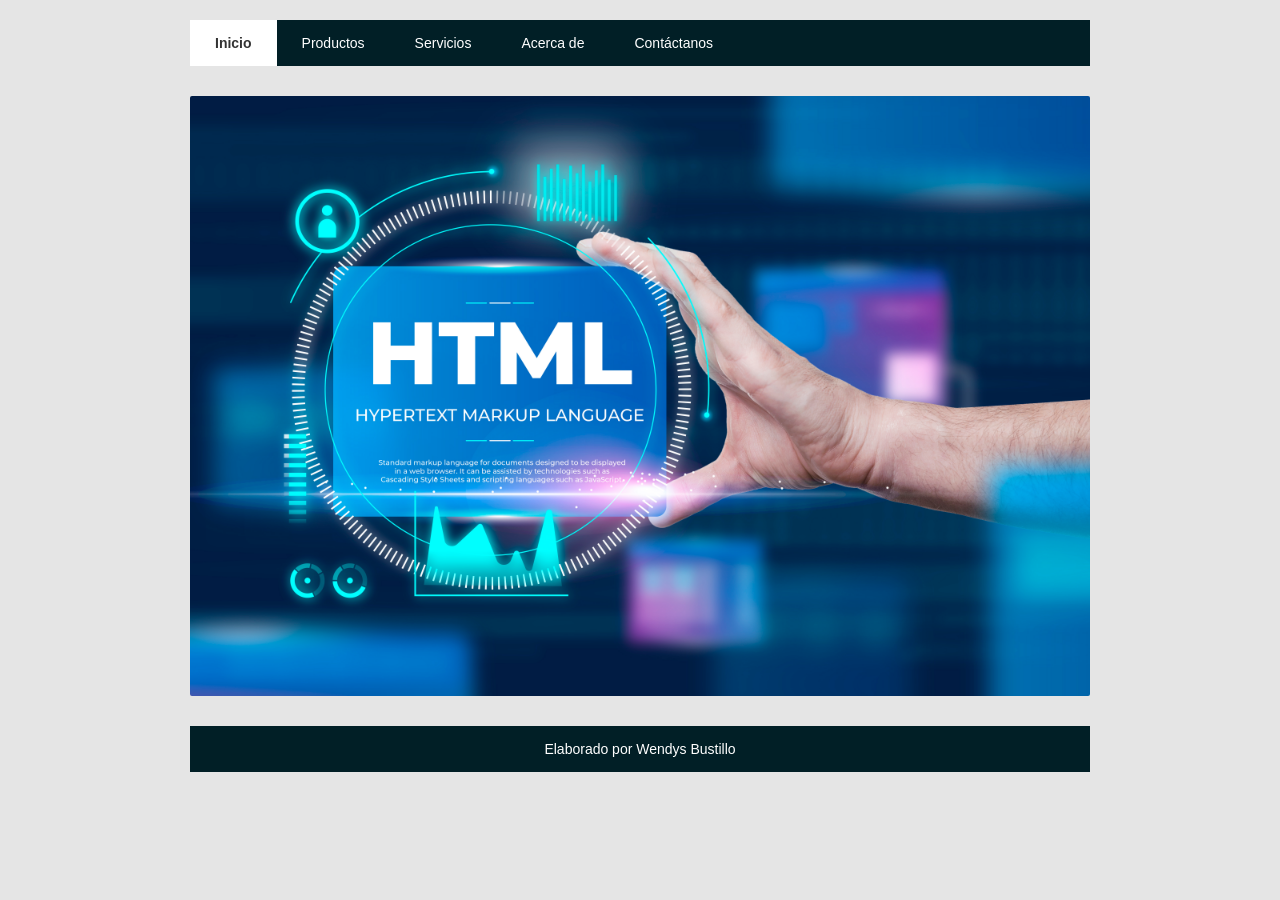
<file: DesarrolloWeb_Wendys_2.2- Evaluación 2/index.html>
<!DOCTYPE html>
<html lang="es">
<head>
    <meta charset="UTF-8">
    <meta name="viewport" content="width=device-width, initial-scale=1.0">
    <title>Trabajo Número 1</title>
    <!-- archivo CSS  -->
    <link rel="stylesheet" href="style.css">
</head>
<body>

    <div class="contenedor">
        <!--MENÚ DE NAVEGACIÓN -->
        <nav>
            <ul>
                <li><a href="#">Inicio</a></li>
                <li><a href="#">Productos</a></li>
                <li><a href="#">Servicios</a></li>
                <li><a href="#">Acerca de</a></li>
                <li><a href="#">Contáctanos</a></li>
            </ul>
        </nav>

        <!-- IMAGEN CENTRAL -->
        <main>
            
            <img class="imagen-central" src="img/foto.jpg" alt="Imagen Central">
        </main>

        <!-- PIE DE PÁGINA -->
        <footer>
            <p>Elaborado por Wendys Bustillo</p>
        </footer>
    </div>

</body>
</html>
</file>
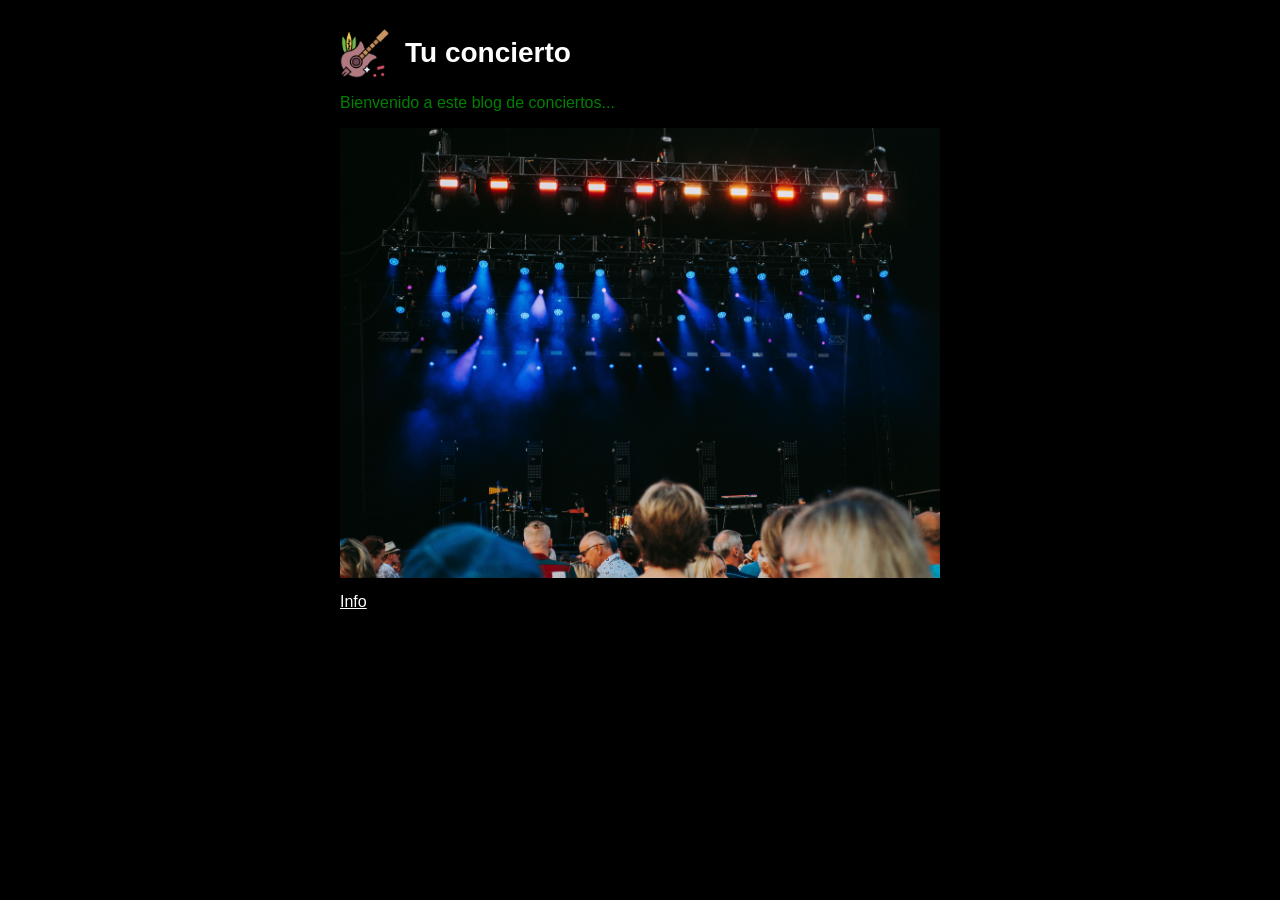
<file: DesarrolloWeb_Wendys_2.3- Evaluación 3/index.html>
<!DOCTYPE html>
<html lang="es">
<head>
    <meta charset="UTF-8">
    <meta name="viewport" content="width=device-width, initial-scale=1.0">
    <title>Tu Concierto - Blog</title>
    <link rel="stylesheet" href="style.css">
</head>
<body>

    <div class="contenedor">
        <!-- Encabezado con título -->
        <header>
            <img src="img/logo1.png" alt="Logo Concierto" class="logo" width="50">  
            <h1>Tu concierto</h1>
        </header>

        <!-- Contenido principal -->
        <main>
            <p>Bienvenido a este blog de conciertos...</p>
            <img src="img/concierto.jpg" alt="Concierto en vivo" class="imagen-banner">
        </main>

        <!-- Pie de página con enlace -->
        <footer>
            <a href="#">Info</a>
        </footer>
    </div>

</body>
</html>
</file>
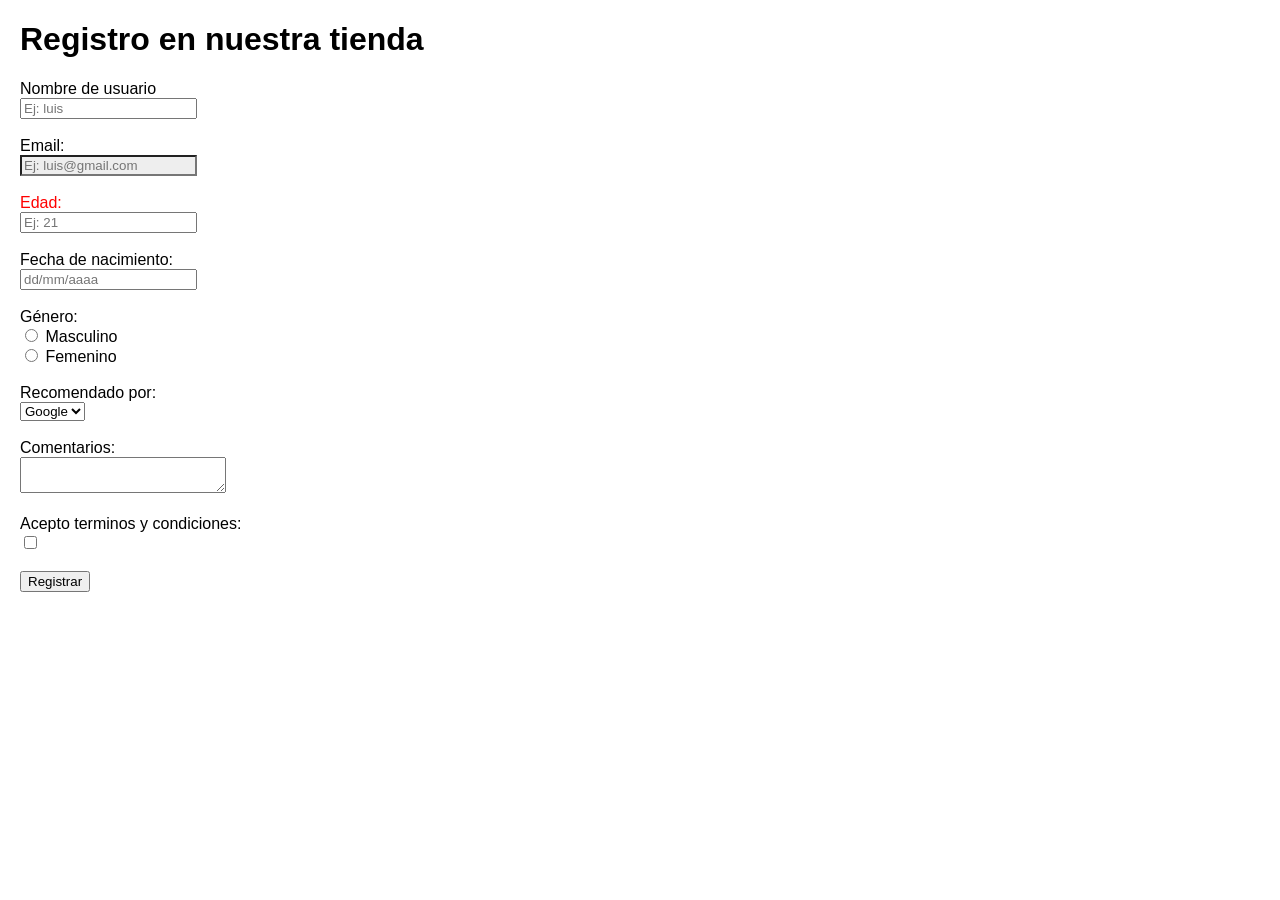
<file: DesarrolloWeb_Wendys_2.4- Evaluación 4/index.html>
<!DOCTYPE html>
<html lang="es">
<head>
 <meta charset="UTF-8">
    <title>Registro en nuestra tienda</title>
    <!-- Punto 1: Enlace a css/estilos.css -->
    <link rel="stylesheet" href="style.css">
</head>
<body>
<h1>Registro en nuestra tienda</h1>

    <form action="#" method="post">
        <!-- Nombre de usuario -->
        <div>
            <label for="usuario">Nombre de usuario</label><br>
            <input type="text" id="usuario" name="usuario" placeholder="Ej: luis">
        </div>
        <br>

        <!-- Email -->
        <div>
            <label for="email">Email:</label><br>
            <input type="email" id="email" name="email" placeholder="Ej: luis@gmail.com">
        </div>
        <br>

        <!-- Edad -->
        <div>
            <label for="edad" style="color: red;">Edad:</label><br>
            <input type="number" id="edad" name="edad" placeholder="Ej: 21">
        </div>
        <br>

        <!-- Fecha de nacimiento -->
        <div>
            <label for="fecha">Fecha de nacimiento:</label><br>
            <input type="text" id="fecha" name="fecha" placeholder="dd/mm/aaaa">
        </div>
        <br>

        <!-- Género -->
        <div>
            <label>Género:</label><br>
            <input type="radio" name="genero" value="m"> Masculino<br>
            <input type="radio" name="genero" value="f"> Femenino
        </div>
        <br>

        <!-- Recomendado por -->
        <div>
            <label for="recomendado">Recomendado por:</label><br>
            <select id="recomendado" name="recomendado">
                <option value="google">Google</option>
                <option value="amigo">Amigo</option>
            </select>
        </div>
        <br>

        <!-- Comentarios  -->
        <div>
            <label for="comentarios">Comentarios:</label><br>
            <textarea id="comentarios" name="comentarios"></textarea>
        </div>
        <br>

        <!-- Acepto términos -->
        <div>
            <label for="terminos">Acepto terminos y condiciones:</label><br>
            <input type="checkbox" id="terminos" name="terminos">
        </div>
        <br>

        <!-- Botón -->
        <button type="submit">Registrar</button>
    </form>


</body>
</html>
</file>
<file: DesarrolloWeb_Wendys_2.2- Evaluación 2/style.css>
:root {
    --color-fondo-pagina: #e5e5e5;
    --color-barra-nav: #011f26;     
    --color-texto-nav: #ffffff;
    --color-activo-fondo: #ffffff;
    --color-activo-texto: #333333;
    --color-hover-fondo: #023842;    
    --fuente-principal: Arial, sans-serif;
}

/* Reset básico */
* {
    margin: 0;
    padding: 0;
    box-sizing: border-box;
}

body {
    background-color: var(--color-fondo-pagina);
    font-family: var(--fuente-principal);
    display: flex;
    flex-direction: column;
    min-height: 100vh;
    align-items: center;
}

/* Contenedor principal centrado */
.contenedor {
    width: 100%;
    max-width: 900px;
    margin: 20px auto;
}

/* 
   MENÚ DE NAVEGACIÓN CON CLASES
   */
nav {
    background-color: var(--color-barra-nav);
    width: 100%;
}

nav ul {
    list-style: none;
    display: flex;
}

nav ul li a {
    display: block;
    padding: 15px 25px;
    color: var(--color-texto-nav);
    text-decoration: none;
    font-size: 14px;
    transition: background-color 0.3s ease;
}

/* para resaltar el botón "Inicio" activo */
nav ul li:first-child a {
    background-color: var(--color-activo-fondo);
    color: var(--color-activo-texto);
    font-weight: bold;
}

/*:hover para la interacción del cursor */
nav ul li a:hover {
    background-color: var(--color-hover-fondo);
}

/* Mantener el botón activo ("Inicio") intacto en hover */
nav ul li:first-child a:hover {
    background-color: var(--color-activo-fondo);
    color: var(--color-activo-texto);
}

/* 
   2. SECCIÓN CENTRAL E IMAGEN
  */
main {
    display: flex;
    justify-content: center;
    align-items: center;
    padding: 30px 0;
}

.imagen-central {
    max-width: 100%;
    height: auto;
    display: block;
    border-radius: 2px;
}

/*
   FOOTER */
   
footer {
    background-color: var(--color-barra-nav);
    color: var(--color-texto-nav);
    padding: 15px 25px;
    width: 100%;
    font-size: 14px;
    text-align: center;
}

/*  RESPONSIVE Y MEDIA QUERIES */

/* Pantallas medianas (Tabletas - max 768px) */
@media screen and (max-width: 768px) {
    .contenedor {
        margin: 0;
    }
    
    nav ul {
        flex-wrap: wrap; /* Permite que las opciones del menú se acomoden mejor */
    }

    nav ul li a {
        padding: 12px 15px;
        font-size: 13px;
    }
}

/* Pantallas pequeñas (Móviles - max 480px) */
@media screen and (max-width: 480px) {
    nav ul {
        flex-direction: column; /* Cambia el menú de horizontal a vertical */
    }

    nav ul li a {
        text-align: center;
        border-bottom: 1px solid rgba(255, 255, 255, 0.1);
    }

    main {
        padding: 15px;
    }
}
</file>
<file: DesarrolloWeb_Wendys_2.3- Evaluación 3/style.css>
body p {
    color: green;
}
/* !important en la línea de color base*/
body {
    background-color: #000000;
    color: white !important; /* Paso 2: !important agregado */
    font-family: Arial, sans-serif;
    padding: 20px;
}


/* Estilos generales */
.contenedor {
    max-width: 600px;
    margin: 0 auto;
}

h1 {
    font-size: 28px;
    margin-bottom: 10px;
}

.imagen-banner {
    width: 100%;
    height: auto;
    display: block;
    margin: 15px 0;
}

a {
    color: inherit;
}

p {
    color: blue;
}

body {
    color: red;
}


.encabezado-logo {
    display: flex;
    align-items: center; /* Alinea verticalmente el logo y el texto al centro */
    gap: 15px;           /* Espacio de separación entre el logo y el texto */
    margin-bottom: 10px;
}

/* Tamaño del logo */
.logo {
    height: 50px;        /* Ajusta la altura a tu gusto */
    width: auto;
}


.encabezado-logo h1 {
    margin: 0;
}

header {
    display: flex !important;
    align-items: center !important;
    gap: 15px !important;
}

header h1 {
    margin: 0 !important;
}
</file>
<file: DesarrolloWeb_Wendys_2.4- Evaluación 4/style.css>
body {
    margin: 20px;
    font-family: Verdana, sans-serif;
}


p, label {
    font-family: Tahoma, sans-serif;
}


textarea {
    width: 200px;
}


input[name="email"] {
    background-color: #eeeeee;
}
</file>
